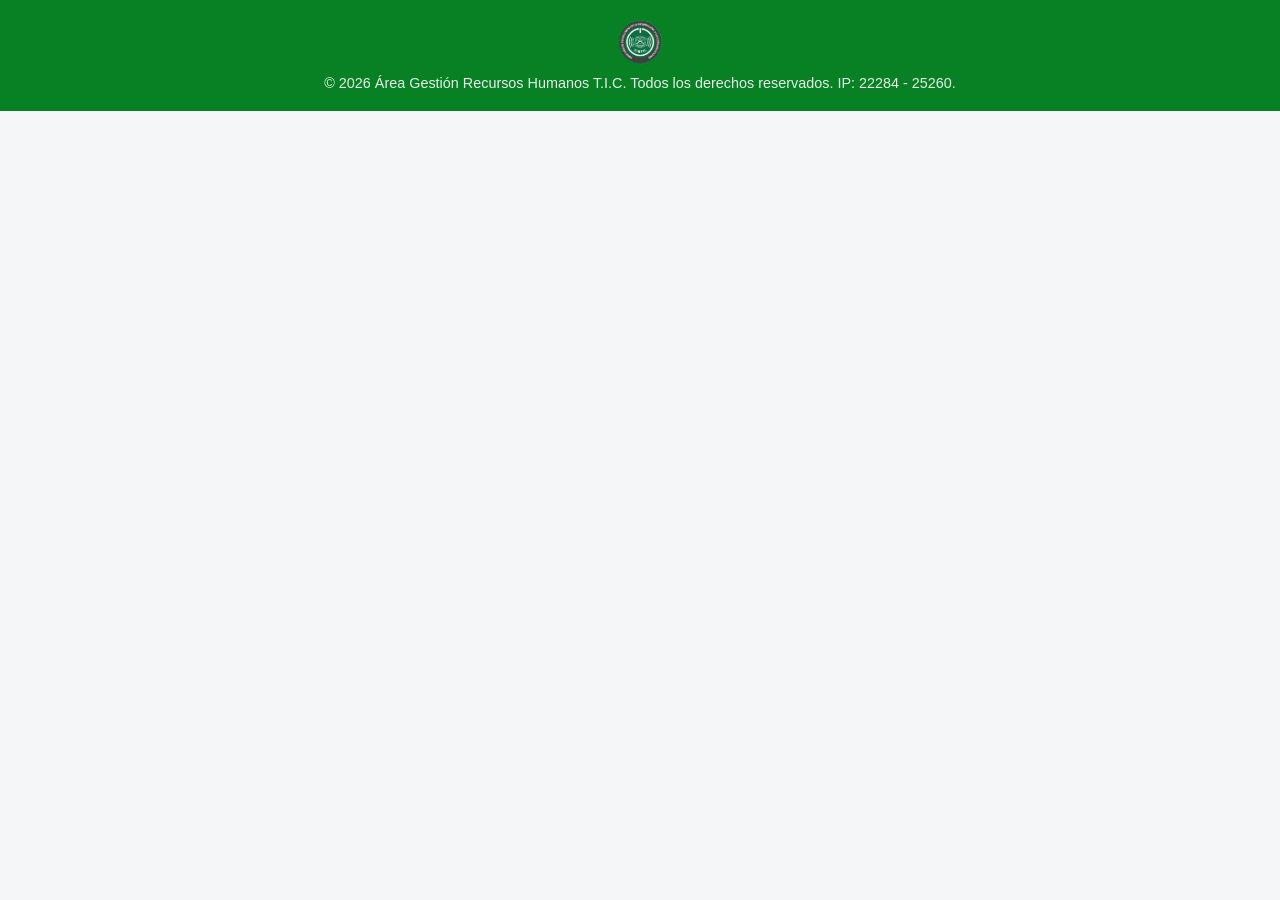
<file: footer.html>
<!doctype html>
<html lang="es">
<head>
    <meta charset="utf-8" />
    <meta name="viewport" content="width=device-width, initial-scale=1.0">
    <title>Footer con Redes Sociales</title>

    <!-- Font Awesome (obligatorio para los íconos) -->
    <link rel="stylesheet" href="https://cdnjs.cloudflare.com/ajax/libs/font-awesome/6.5.0/css/all.min.css">

    <!-- Enlace a tu CSS -->
    <link rel="stylesheet" href="headerFooter.css">
</head>

<body>
<script src="include.js"></script>

<footer>
    <div class="social-links">
        
        <a href="#" target="_blank" aria-label="Enlace Personal 1">
            <img src="images/DIRTIC.png" alt="Icono Personal 1" class="social-icon-img">
        </a>
    </div>

    <p>&copy; 2026 Área Gestión Recursos Humanos T.I.C. Todos los derechos reservados. IP: 22284 - 25260.</p>
</footer>

</body>
</html>
</file>
<file: headerFooter.css>
:root {
  --verde: #088024;
  --blanco: #ffffff;
  --gris: #f4f6f8;
  --texto: #222;
}

/* RESET */
* {
  margin: 0;
  padding: 0;
  box-sizing: border-box;
  font-family: Arial, Helvetica, sans-serif;
}

body {
  min-height: 100vh;
  display: flex;
  flex-direction: column;
  background: var(--gris);
  color: var(--texto);
}

/* FLEX para centrar el cuerpo entre header y footer */
main {
  flex: 1; /* ocupa todo el espacio disponible */
  display: block;
  justify-content: center; /* centrado horizontal */
  align-items: baseline;     /* centrado vertical */
  padding: 10px 0;         /* <-- Margen superior e inferior para separar de Header/Footer */
  width: 100%;             /* Asegura que ocupe todo el ancho */
}

/* ======================================= */
/* ESTILOS DE FOOTER Y REDES SOCIALES */
/* (MANTENIDOS) */
/* ======================================= */

/* Estilo general de los enlaces de red social */
.social-links a {
    /* Define el área del clic para íconos y padding */
    display: inline-flex;
    justify-content: center;
    align-items: center;
    width: 50px;  /* Ancho del contenedor */
    height: 50px; /* Alto del contenedor */
    border-radius: 50%;
    color: var(--blanco);
    background-color: transparent;
    transition: background-color 0.3s, transform 0.3s;
    font-size: 1.2rem; /* Tamaño para los íconos (<i>) que quedan */
}

/* Efecto Hover para todos los enlaces (íconos o imágenes) */
.social-links a:hover {
    background-color: rgba(255, 255, 255, 0.2); /* Fondo semi-transparente al pasar el mouse */
    transform: scale(1.1); /* Ligeramente más grande al pasar el mouse */
}

/* ------------------------------------------- */
/* NUEVOS ESTILOS PARA LAS IMÁGENES PERSONALIZADAS */
/* ------------------------------------------- */

.social-links a .social-icon-img {
    /* Asegura que la imagen quepa dentro del área de 40x40px definida arriba */
    width: 100%;
    height: 100%;
    object-fit: contain; /* Asegura que la imagen se vea completa y mantenga sus proporciones */
    border-radius: 50%; /* Opcional: para que las imágenes personalizadas también sean redondas */
    display: block; /* Elimina posibles espacios extra debajo de la imagen */
}

/* Si quieres que las imágenes tengan un color de fondo fijo (y no solo en hover): */
.social-links a:has(.social-icon-img) {
    /* Puedes definir un color de fondo si lo deseas, o dejarlo transparente */
    background-color: transparent; 
}


/* --- SECCIÓN DE HEADER PRINCIPAL (MANTENIDA) --- */
.main-header {
    /* --- PROPIEDADES AÑADIDAS PARA HACERLO FIJO --- */
    position: fixed;        /* Fija el elemento a la ventana del navegador */
    top: 0;                 /* Ancla a la parte superior */
    left: 0;                /* Ancla a la izquierda */
    right: 0;               /* Ancla a la derecha, asegurando que ocupe todo el ancho */
    z-index: 990;           /* Asegura que esté por encima de casi todos los demás elementos */
    /* --------------------------------------------------- */

    display: flex;
    justify-content: space-between;
    align-items: center;
    padding: 15px 30px;
    background: var(--verde);
    box-shadow: 0 4px 6px rgba(0, 0, 0, 0.1);
}

/* CONTENEDOR DEL LOGO + TEXTO */
.brand-container {
    display: flex;
    align-items: center;
    gap: 12px;
}

/* IMAGEN DEL LOGO */
.brand-logo {
    width: 60px;     /* cuadrado: puedes cambiar el tamaño */
    height: 60px;    /* cuadrado */
    object-fit: cover;
    border-radius: 6px;
    /*background: #fff;  por si la imagen no carga */
}

/* TEXTO Recursos Humanos TIC */
.brand {
    font-size: 1.6rem;
    font-weight: bold;
    letter-spacing: 1px;
    color: var(--blanco); /* Añadido para asegurar que el texto sea blanco */
}

/* ESTILO ESPECÍFICO PARA LA FECHA Y HORA (MANTENIDO) */
#fecha-hora {
    font-size: 1em;
    font-weight: bold;
    /* Esto asegura la separación del logo/brand */
    text-align: center;
    color: var(--blanco); /* Asegura que el texto sea blanco, heredado del .main-header */
}

/* --- FOOTER (MANTENIDO) --- */
footer {
    background: var(--verde);
    color: var(--blanco);
    padding: 20px 0;
    text-align: center;
    font-size: 1rem;
}

/* Contenedor de iconos */
.social-links {
    display: flex;
    justify-content: center;
    gap: 20px;
    margin-bottom: 10px;
}

/* Estilo general de los íconos */
.social-links a {
    font-size: 1.4rem;
    width: 45px;
    height: 45px;
    border-radius: 50%;
    background: rgba(255, 255, 255, 0.15);
    display: flex;
    justify-content: center;
    align-items: center;
    transition: all 0.25s ease-in-out;
    text-decoration: none;
}

/* Efecto hover */
.social-links a:hover {
    color: var(--verde);
    transform: scale(1.15);
}

/* Texto del footer */
footer p {
    margin-top: 10px;
    font-size: 0.9rem;
    opacity: 0.9;
}
</file>
